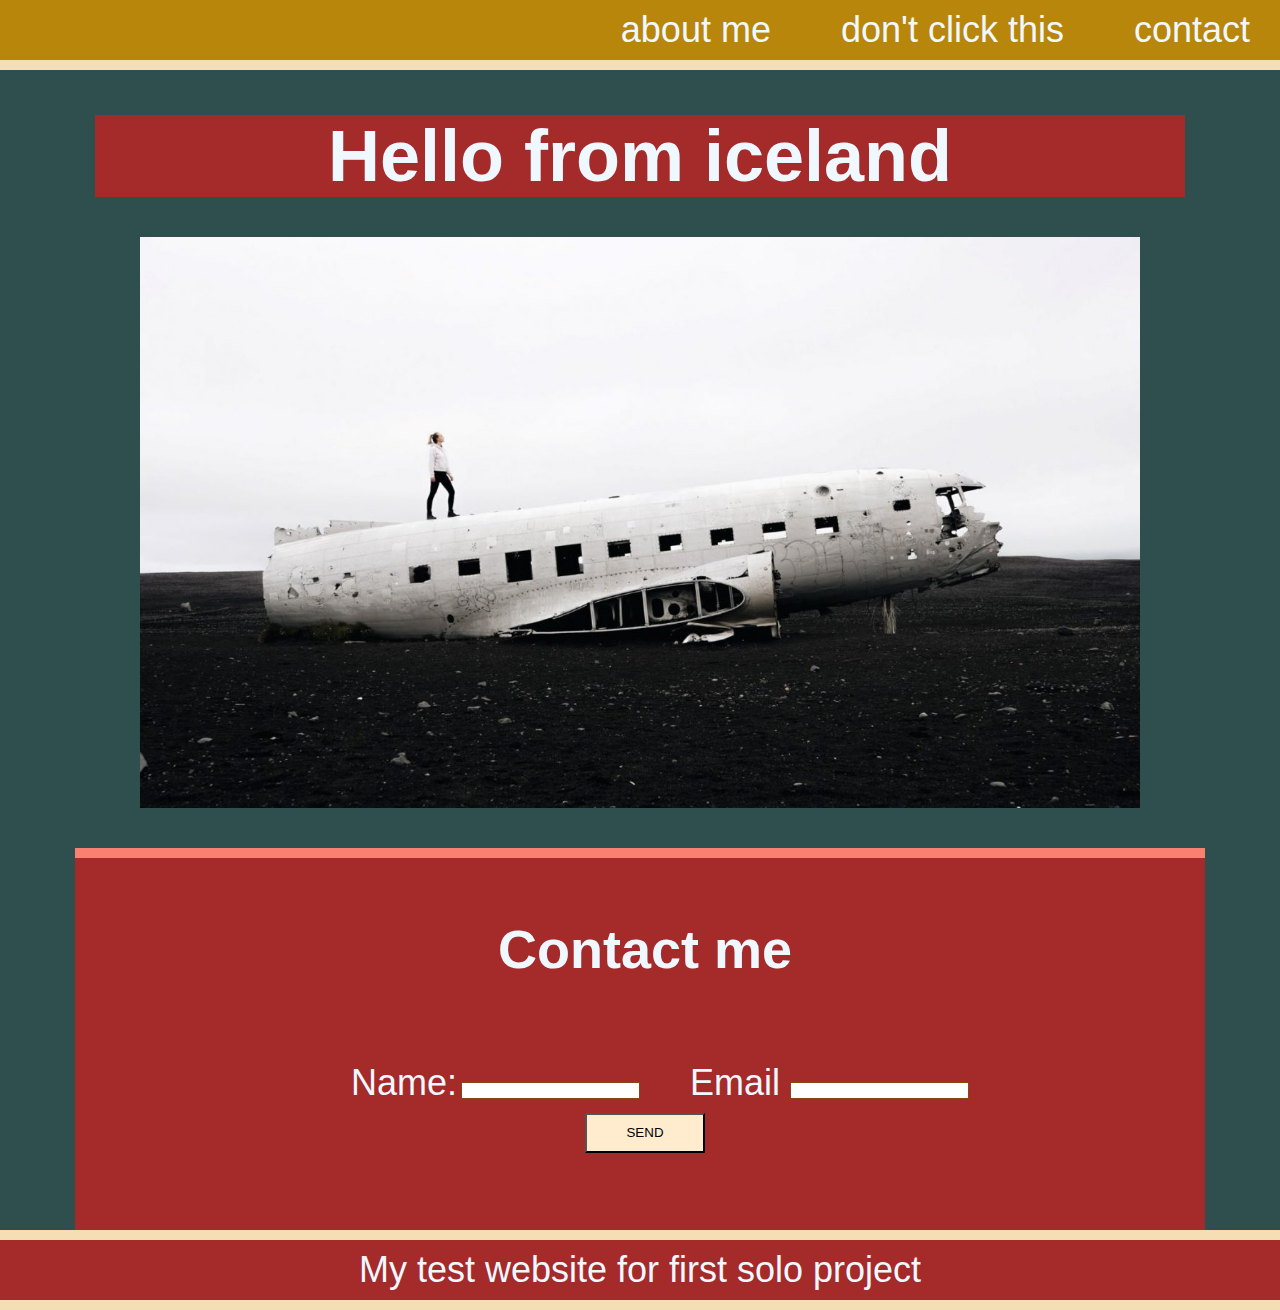
<file: index.html>
<!DOCTYPE html>
<html lang="en">
<head>
    <meta charset="UTF-8">
    <meta http-equiv="X-UA-Compatible" content="IE=edge">
    <meta name="viewport" content="width=device-width, initial-scale=1.0">
    <link rel="stylesheet" href="./Asset/style.css">
    <title>Trenton's project</title>
</head>

<body>
    <header>
        <nav class="text-right"> 
            <ul>
                <li><a href="https://github.com/">about me</a></li>
                <li><a href="#">don't click this</a></li>
                <li><a href="#contact">contact</a></li>
            </ul>
        </nav>
    </header>

    <main>
        <h1 class="text-center">Hello from iceland</h1>
        <figure>
            <img src="./Asset/Iceland.jpg" alt="iceland photo">
            <figcaption class="text-center"> </figcaption>
        </figure>
        <section id="contact">
            <h2 class="text-center">Contact me</h2>
            <form>
                <ul>
                    <li>
                        <label class="text-right" for="name">Name:</label>
                        <input type="text" id="name" name="user-name">
                    </li>
                    
                    <li2>
                        <label class="text-right" for="email">Email</label>
                        <input type="text" id="email" name="user-email">
                    </li2>
                </ul>
                <div class="text-center">
                    <button type="submit">SEND</button>
                </div>
            </form>
        </section>
    </main>

    <footer class="text-center">
        My test website for first solo project
    </footer>

</body>
</html>
</file>
<file: Asset/style.css>
* {
    margin: 0px;
    padding: 0px;

} 

body {
    position: relative;
    font-size: 36px;
    background-color:darkslategrey;
    color: aliceblue;
    font-family: 'Franklin Gothic Medium', 'Arial Narrow', Arial, sans-serif;
}

h1, h2 {
    margin: 40px 20px;
}

main {
    padding: 75px;
}

li {
    display: inline;
    padding: 10px 30px;
    text-decoration: none;
}

a {
    text-decoration: none;
    color: aliceblue;
}

header, footer {
    height: 60px;
    width: 100%;
    line-height: 60px;
    background-color: darkgoldenrod;
}

header {
    position: fixed;
    border-bottom: 10px solid wheat;

}

footer {
    position: absolute;
    margin-top: 0px;
    bottom: 0px;
    border-top: 10px solid wheat;
    border-bottom: 10px solid wheat;
}

figure {
    margin-bottom: 40px;
}

img {
    display:block;
    margin: 20px auto;
    padding: 0px;
    width: 1000px;

}

section {
    margin-bottom: 0;
    padding: 20px 10px 40px 20px;
    border-top: 10px solid salmon;
    background-color:brown;
}

form {
    margin: 0 auto;
    display: inline;
    text-align: center;
    width: 500px;
    padding: 10px;
    border: 5px salmon;
    border-radius: 20px;

}

label {
    display: inline-block;
    width: 100px;
}

input, textarea {
    box-sizing: border-box;
    width: 300 px;
    border: 1px solid saddlebrown;
}

textarea {
    vertical-align: top;
    height: 60px;
}

button {
    height: 40px;
    width: 120px;
    background-color: blanchedalmond;
    color: black
}

.text-center {
    text-align: center;
    background-color:brown;

}

.text-right {
    text-align: right;
}
</file>
